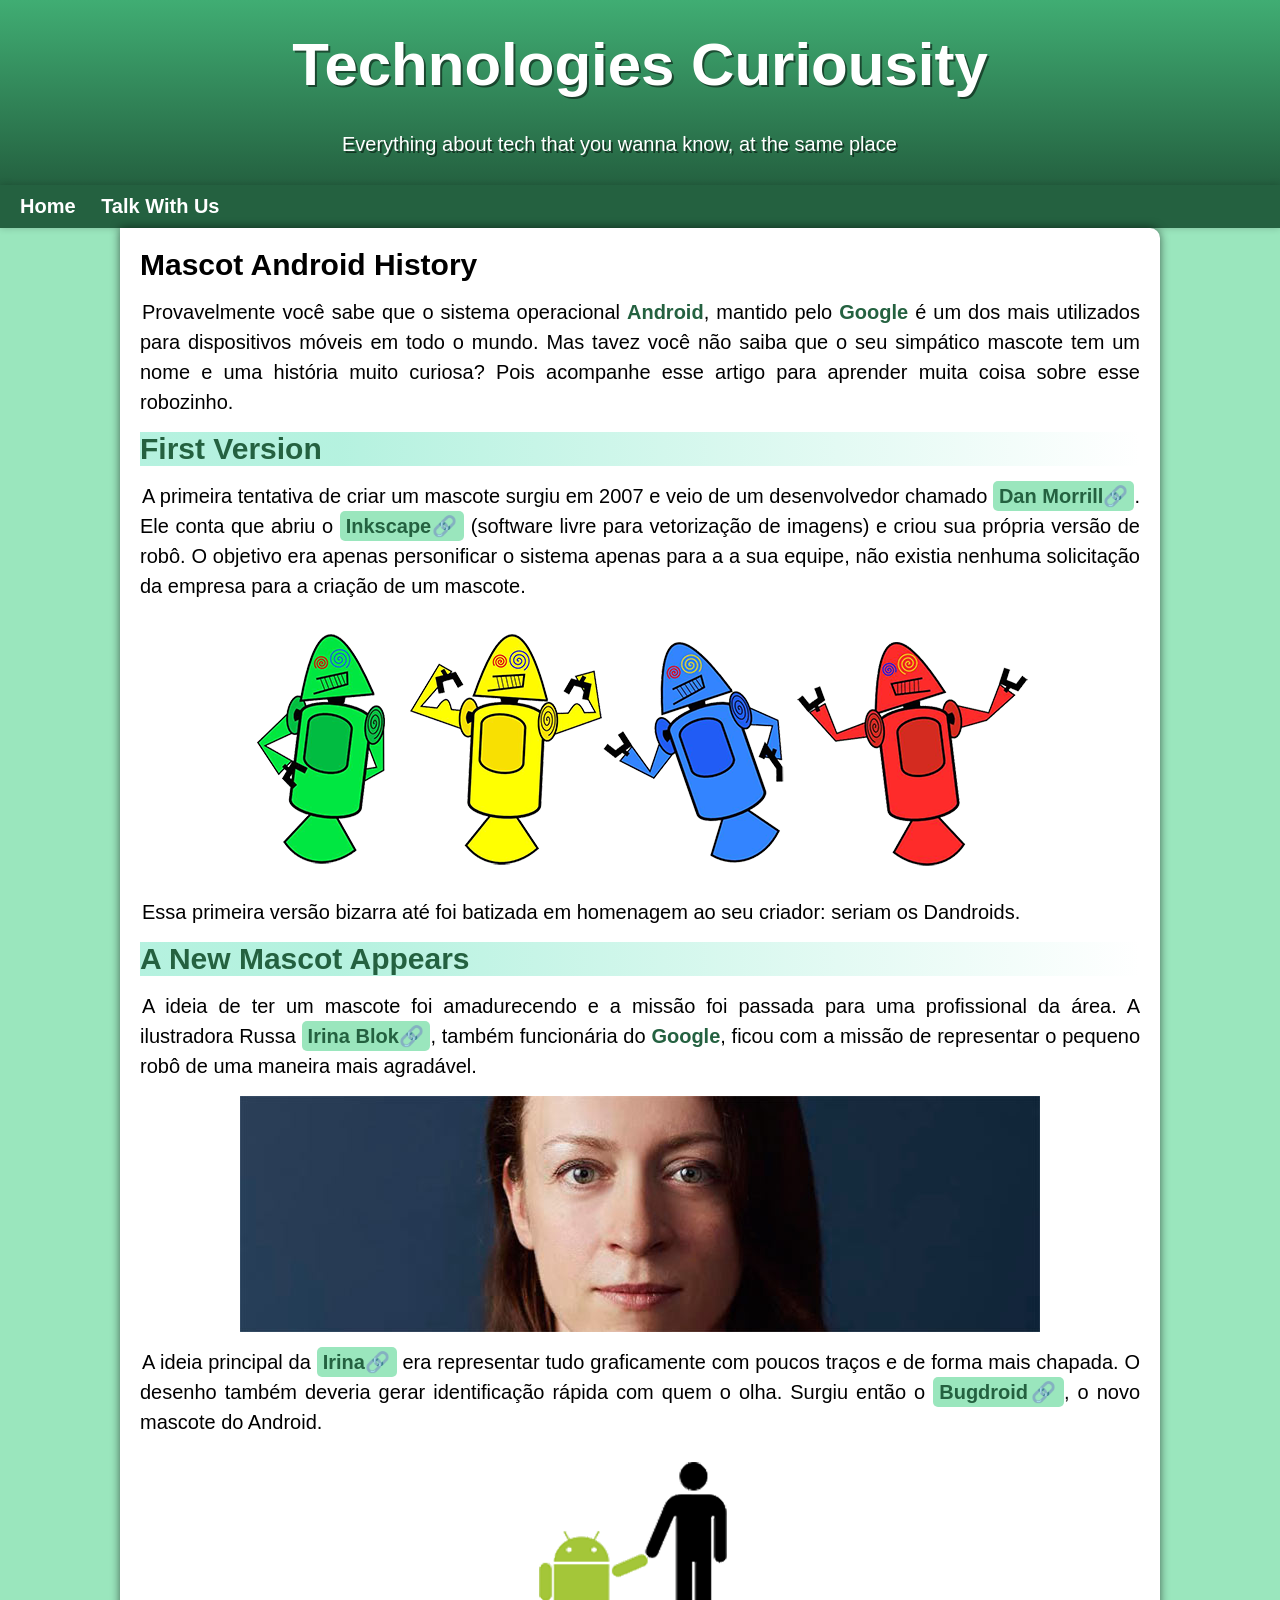
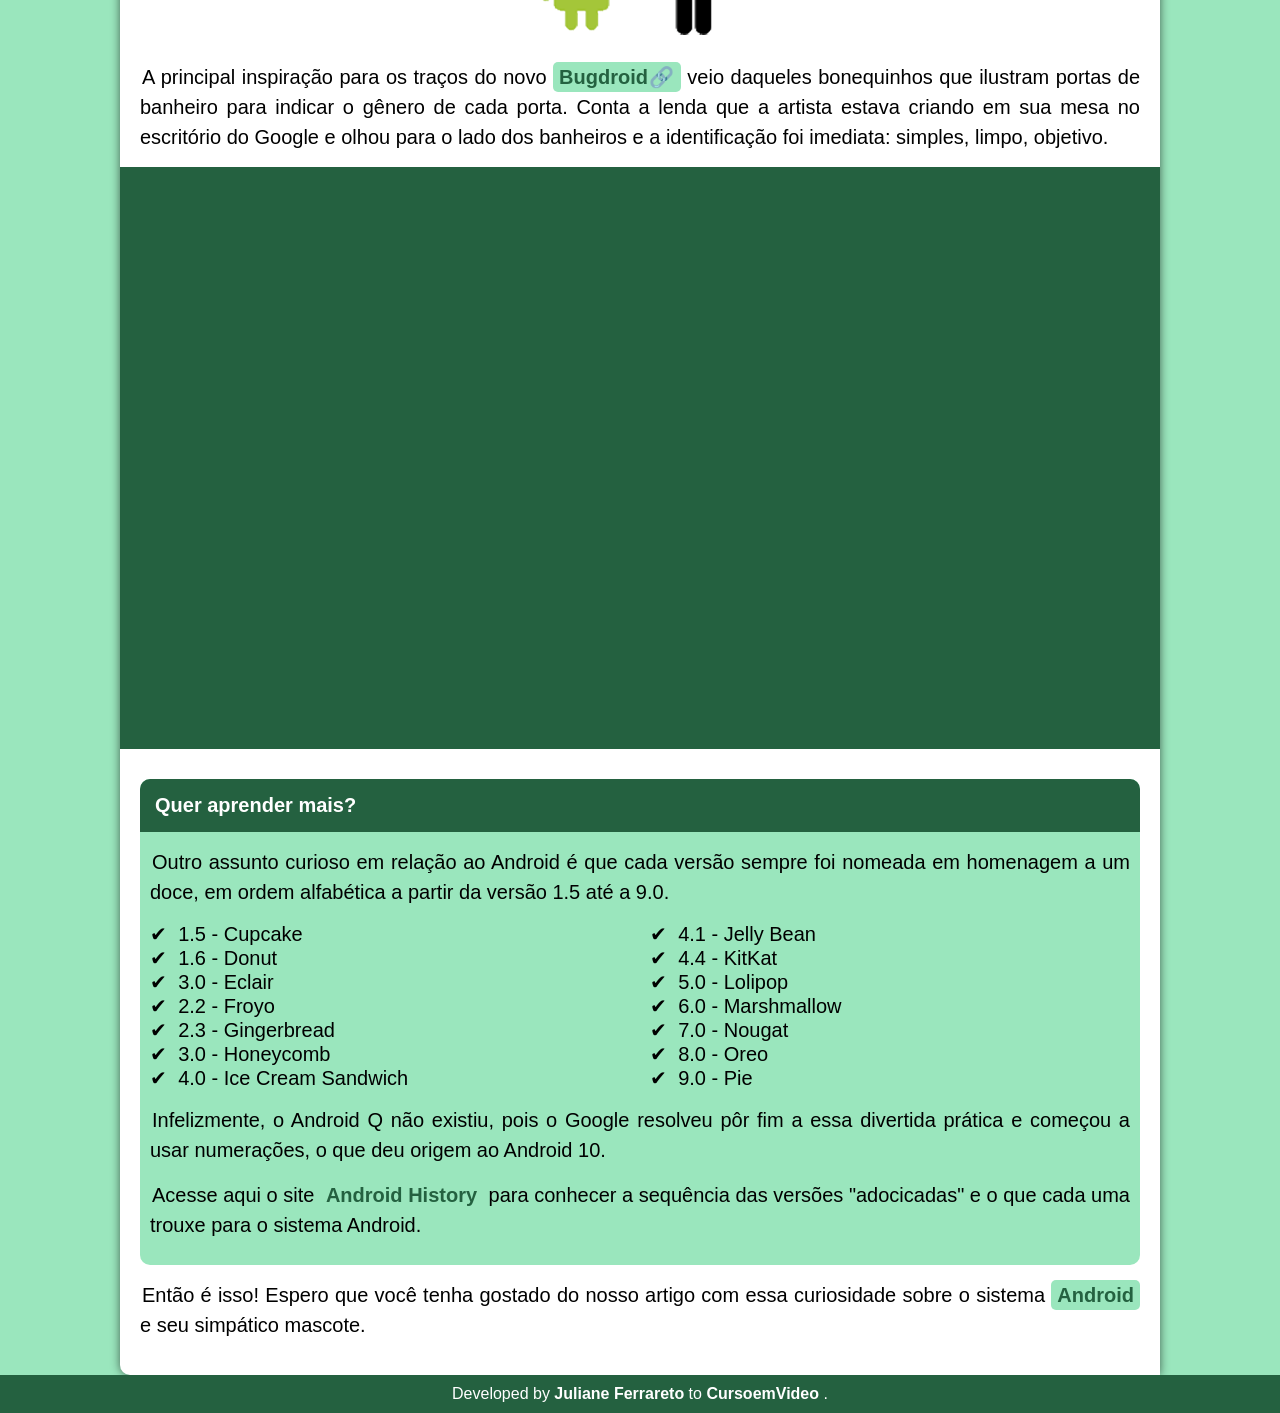
<file: index.html>
<!DOCTYPE html>
<html lang="en">
<head>
    <meta charset="UTF-8">
    <meta http-equiv="X-UA-Compatible" content="IE=edge">
    <meta name="viewport" content="width=device-width, initial-scale=1.0">
    <link rel="shortcut icon" href="imagens/favicon.ico" type="image/x-icon">
    <title>Bug Droid</title>
    <link rel="stylesheet" href="style/style.css">
</head>
<body>

    <header>
        <h1 id="tech">Technologies Curiousity</h1>
        <p>Everything about tech that you wanna know, at the same place</p>        
    </header>

    <nav>
        <a href="index.html" rel="self">Home</a>
        <a href="" rel="next">Talk With Us</a>
    </nav>

    <main>
        <article>
            <h1>Mascot Android History</h1>
        
            <p>Provavelmente você sabe que o sistema operacional <strong>Android</strong>, mantido pelo <strong>Google</strong> é um dos mais utilizados para dispositivos móveis em todo o mundo. Mas tavez você não saiba que o seu simpático mascote tem um nome e uma história muito curiosa? Pois acompanhe esse artigo para aprender muita coisa sobre esse robozinho.
            </p>

            <h2>First Version</h2>

                <p>A primeira tentativa de criar um mascote surgiu em 2007 e veio de um desenvolvedor chamado <a href="https://androidcommunity.com/dan-morrill-shows-us-the-android-mascot-that-almost-was-20130103/" class="externallinks" target="_blank" rel="next"><strong>Dan Morrill</strong></a>. Ele conta que abriu o <a href="https://inkscape.org/pt-br/" class="externallinks" target="_blank" rel="next"><strong>Inkscape</strong></a> (software livre para vetorização de imagens) e criou sua própria versão de robô. O objetivo era apenas personificar o sistema apenas para a a sua equipe, não existia nenhuma solicitação da empresa para a criação de um mascote.</p>

                <picture>
                    <source media="(max-width: 700px)" srcset="imagens/dan-droids-pq.png">
                    <img src="imagens/dan-droids.png" alt="android mascot called Dan" title="Meet Dan-Droid">
                </picture>

                <p>Essa primeira versão bizarra até foi batizada em homenagem ao seu criador: seriam os Dandroids.</p>

            <h2>A New Mascot Appears</h2>

            <p>A ideia de ter um mascote foi amadurecendo e a missão foi passada para uma profissional da área. A ilustradora Russa <a href="https://www.irinablok.com/" class="externallinks" target="_blank" rel="next"><strong>Irina Blok</strong></a>, também funcionária do <strong>Google</strong>, ficou com a missão de representar o pequeno robô de uma maneira mais agradável.
            </p>

            <picture>
                <source media="(max-width: 750px)" srcset="imagens/irina-blok-pq.jpg">
                <img src="imagens/irina-blok.jpg" alt=" Irina Block pic" title=  "Meet Irina, Bugdroid inventor">
            </picture>
            
            <p>A ideia principal da <a href="https://www.irinablok.com/" class="externallinks" target="_blank" rel="next"><strong>Irina</strong></a> era representar tudo graficamente com poucos traços e de forma mais chapada. O desenho também deveria gerar identificação rápida com quem o olha. Surgiu então o <a href="https://www.   .com/mobile/who-is-bugdroid-the-story-of-androids-mascot/" class="externallinks" target="_blank" rel="next"><strong>Bugdroid</strong></a>, o novo mascote do Android.</p>

                <img src="imagens/bugdroid.png" alt="bugdroid pic" title="the second mascot">              

            <p>A principal inspiração para os traços do novo <a href="https://www.digitaltrends.com/mobile/who-is-bugdroid-the-story-of-androids-mascot/" class="externallinks" target="_blank" rel="next"><strong>Bugdroid</strong></a> veio daqueles bonequinhos que ilustram portas de banheiro para indicar o gênero de cada porta. Conta a lenda que a artista estava criando em sua mesa no escritório do Google e olhou para o lado dos banheiros e a identificação foi imediata: simples, limpo, objetivo.</p>
        </section>
           
        <div class="video">
            <iframe width="560" height="315" src="https://www.youtube.com/embed/l2UDgpLz20M" title="YouTube video player" frameborder="0" allow="accelerometer; autoplay; clipboard-write; encrypted-media; gyroscope; picture-in-picture" allowfullscreen></iframe>
        </div>

        <aside>
            <h3>Quer aprender mais?</h3>
                <p>Outro assunto curioso em relação ao Android é que cada versão sempre foi nomeada em homenagem a um doce, em ordem alfabética a partir da versão 1.5 até a 9.0.
                        <ul>
                            <li>1.5 - <abbr title="Bolo de Copo">Cupcake</abbr>
                            <li>1.6 - <abbr title="Rosquinha">Donut</abbr>
                            <li>3.0 - <abbr title="Bomba">Eclair</abbr>
                            <li>2.2 - <abbr title="Iogurte Congelado">Froyo</abbr>
                            <li>2.3 - <abbr title="Biscoito de Gengibre">Gingerbread</abbr>
                            <li>3.0 - <abbr title="Favo de Mel">Honeycomb</abbr>
                            <li>4.0 - <abbr title="Sorvete de Sanduiche">Ice Cream Sandwich</abbr>
                            <li>4.1 - <abbr title="Jujuba">Jelly Bean</abbr></li>
                            <li>4.4 - <abbr title="Kit Kat">KitKat</abbr></li>
                            <li>5.0 - <abbr title="Pirulito">Lolipop</abbr></li>
                            <li>6.0 - <abbr title="Marshmallow">Marshmallow</abbr>
                            <li>7.0 - <abbr title="Torrone">Nougat</abbr></li>
                            <li>8.0 -<abbr title="Oreo"> Oreo</abbr>
                            <li>9.0 - <abbr title="Torta">Pie</abbr>                         
                        </ul>
                <p>
                Infelizmente, o Android Q não existiu, pois o Google resolveu pôr fim a essa divertida prática e começou a usar numerações, o que deu origem ao Android 10.
                </p>

                <p>
                Acesse aqui o site <a href="https://www.android.com/intl/en_uk/history" class="external links" target="_blank" rel="next"><strong>Android History</strong></a>  para conhecer a sequência das versões "adocicadas" e o que cada uma trouxe para o sistema Android.
                </p>  
                             
            </aside>  
            
            <p>Então é isso! Espero que você tenha gostado do nosso artigo com essa curiosidade sobre o sistema <a href="https://www.android.com/intl/pt-BR_br/" class="external links" target="_blank" rel="next"><strong>Android</strong></a> e seu simpático mascote.</p>    
    </main>

    <footer>
        Developed by <strong>Juliane Ferrareto</strong> to <a href="https://www.youtube.com/cursoemvideo"> CursoemVideo </a>.
    </footer>
    
</body>
</html>
</file>
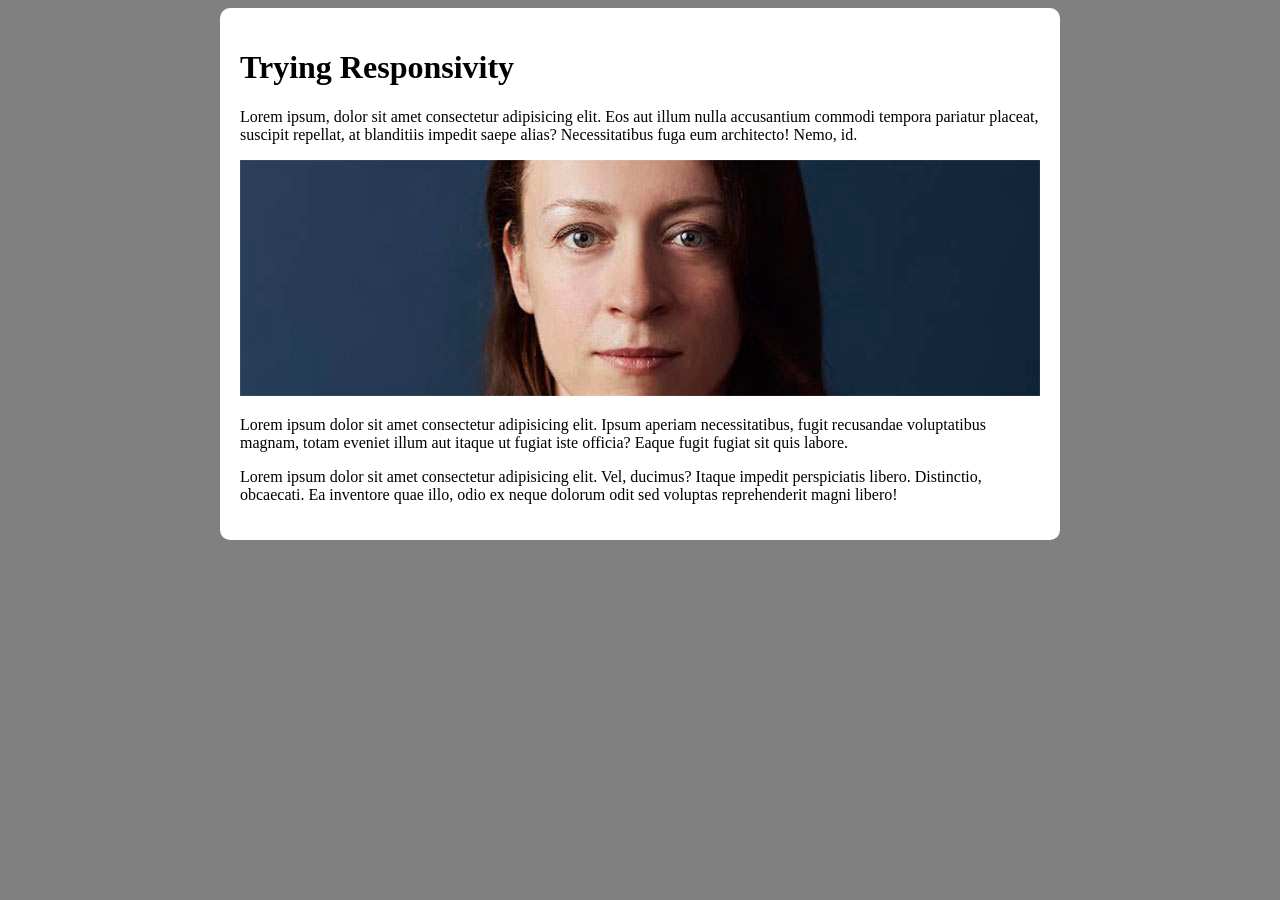
<file: imagens/responsivity.html>
<!DOCTYPE html>
<html lang="en">
<head>
    <meta charset="UTF-8">
    <meta http-equiv="X-UA-Compatible" content="IE=edge">
    <meta name="viewport" content="width=device-width, initial-scale=1.0">
    <title>Responsivity</title>
    <style>
        body{
            background-color: gray;
            
        }
        main {
            background-color: white;
            padding: 20px;
            border-radius: 10px;

            min-width: 280px;
            max-width: 800px;
            margin: auto;
        }

        img {
            width: 100%;
        }
    </style>
</head>
<body>
    <main>
        <h1>Trying Responsivity</h1>
        <p>Lorem ipsum, dolor sit amet consectetur adipisicing elit. Eos aut illum nulla accusantium commodi tempora pariatur placeat, suscipit repellat, at blanditiis impedit saepe alias? Necessitatibus fuga eum architecto! Nemo, id.</p>

        <picture>
            <source media="(max-width:600px)" srcset="imagens/irina-blok-pq.jpg">
            <img src="irina-blok.jpg" alt="Irina Blok">
        </picture>

        <p>Lorem ipsum dolor sit amet consectetur adipisicing elit. Ipsum aperiam necessitatibus, fugit recusandae voluptatibus magnam, totam eveniet illum aut itaque ut fugiat iste officia? Eaque fugit fugiat sit quis labore.</p>
        <p>Lorem ipsum dolor sit amet consectetur adipisicing elit. Vel, ducimus? Itaque impedit perspiciatis libero. Distinctio, obcaecati. Ea inventore quae illo, odio ex neque dolorum odit sed voluptas reprehenderit magni libero!</p>
    </main>
</body>
</html>
</file>
<file: style/style.css>
@charset "UTF-8";




:root {
    --cor0: #9AE6BD;
    --cor1: #53E095;
    --cor2: #40AD73;
    --cor4: #246140;

    --basic: Arial, Verdana, Helvetica, sans-serif;
    --emphasis: 'Bebas Neue', cursive;
    --android: 'IDroid',  bolder, sans-serif;
}

* {
    margin: 0px;
    padding: 0px;
    
}

body {
    background-color: var(--cor0);
    font-family: var(--basic);
    font-size: 20px;
    
}

a.externallinks::after {
    content: '\1F517';
}

header {

    padding: 5px;
    padding-top: 30px;
    min-height: 150px;
    background-image: linear-gradient(to top, var(--cor4) , var(--cor2));
    color: white;
    text-align: center;
    box-shadow: 0px 0px 10px black;
}

header > h1 {
    color: white;
    font-family: var(--android);
    font-size: 3em;
    padding-bottom: 30px;
    text-shadow: 2px 2px 0px rgba(0, 0, 0, 0.5);

}

header > p {
    font-family: sans-serif;
    font-size: 1.0em;
    color: white;
    max-width: 600px;
    padding-left: 10px;
    padding-right: 10px;
    margin: auto;
    text-shadow: 2px 2px 0px rgba(0, 0, 0, 0.5);
}

nav {
    
    padding: 10px;
    font-weight: bolder; 
    background-color: var(--cor4);   
    box-shadow: 0px 0px 7px rgba(0, 0, 0, 0.199);
}

nav > a {
    text-decoration: none;
    color: white;
    padding: 10px;
    border-radius: 5px;
    transition-duration: .5s;
}
nav > a:hover {
    text-decoration:none;
    color: var(--cor1);
}

nav > a:active {
    text-decoration: none;
    color: white;
}

main {

    min-width: 320px;
    max-width: 1000px;
    margin: auto;
    padding: 20px;
    background-color: white;
    font-family: sans-serif;
    text-align: justify;
    box-shadow: 0px 0px 10px rgba(0, 0, 0, 0.575);
    border-bottom-left-radius: 10px;
    border-top-right-radius: 10px;
}

main strong {

    color: var(--cor4);
    font-weight: bolder;
}

main a {

    text-decoration: none;
    background-color: var(--cor0);
    padding: 4px 6px;
    border-radius: 5px;

}

main a:hover{
    text-decoration: underline;
    color: var(--cor2);
}

main h2 {
    font-family: var(--android);
    color: var(--cor4);
    background-image: linear-gradient(to right, #7ae7c68e 20%, white);
}


img {
    max-width: 1020px;
    min-width: 280px;
    display: block;
    margin: auto;
}

.video {

    background-color: var(--cor4);
    margin: 0px -20px 30px -20px;
    padding: 20px;
    padding-bottom: 56.2%;
    position: relative;
}

.video > iframe {

    position: absolute;
    top: 5%;
    left: 5%;
    width: 90%;
    height: 90%;


}

aside {
    background-color: var(--cor0); 
    padding: 10px;
    border-radius: 10px;
}

aside > h3 {
    background-color: var(--cor4) ;
    border-radius: 10px 10px 0px 0px;
    padding: 15px;
    margin: -10px -10px 0px -10px;
    font-weight: bolder;
    color: white;
    font-size: 20px;
    text-shadow: 1px 1px 1px 1px black;
}

aside > ul{
    list-style-position: inside;
    list-style-type: '\2714 \00A0\00A0';
    columns: 2;
    
}

p {
    margin: 15px 0px 15px 0px;
    text-align: justify;
    line-height: 1.5em;
    text-indent: 2px;
} 


abbr {
    text-decoration: none;
}


footer {
    background-color: var(--cor4);
    text-align: center;
    font-size: 0.8em;
    color: white;
    padding: 10px;
    margin: 0%;
    
}

footer > a {
    text-decoration: none;
    font-weight: bolder;
    color: white;
}

footer > a:hover {
    color:var(--cor2);
}
</file>
